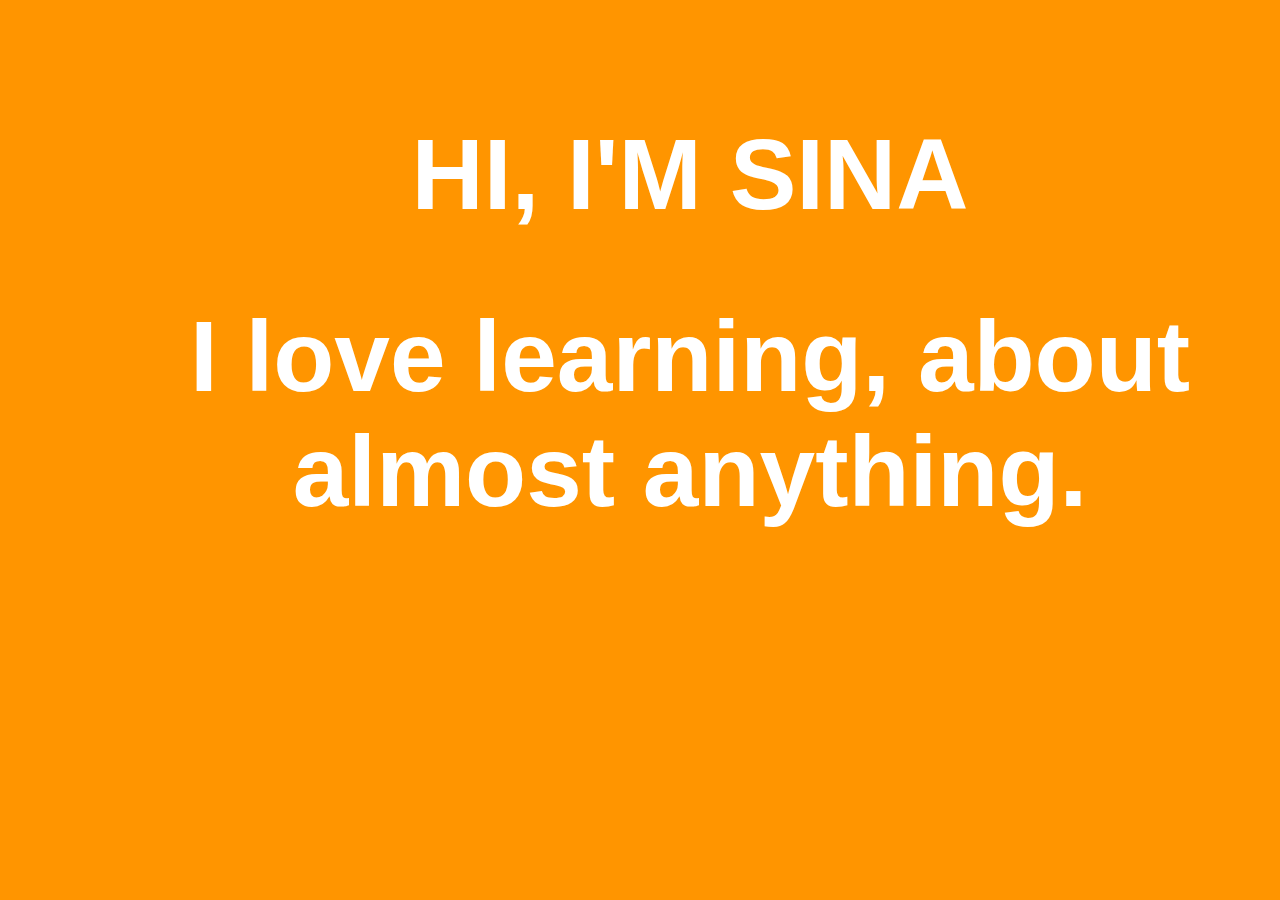
<file: untitled.html>
<!DOCTYPE html>
<html>
<head>
  <meta charset="utf-8">
  <title>JS Bin</title>
  <!-- Latest compiled and minified CSS -->
<link rel="stylesheet" href="https://maxcdn.bootstrapcdn.com/bootstrap/3.3.6/css/bootstrap.min.css" integrity="sha384-1q8mTJOASx8j1Au+a5WDVnPi2lkFfwwEAa8hDDdjZlpLegxhjVME1fgjWPGmkzs7" crossorigin="anonymous">
<link href='https://fonts.googleapis.com/css?family=Titillium+Web:400,600' rel='stylesheet' type='text/css'>
<style id="jsbin-css">
body{
  margin: 0 !important;
}
#autocolor{
  width: 100%;
  height: 100%;
  position: fixed;
  padding: 50px;
}

h1{
  font-family: 'Titillium', sans-serif;
  color: white;
  font-size: 100px;
  text-align: center;
}
</style>
</head>
<body>
  <div id="autocolor">
    <div class="raw-fluid">
      <div class="span12">
        <h1> HI, I'M SINA </h1>
        <h1> I love learning, about almost anything. </h1>
        
        <!-- <h1> Currently I'm a full stack engineer with some friend's over 
             at Nestie. </h1>
        <h1> I also love, not in any order: English Premier League, my bicycles, tutoring web development to high school studnets, and enjoying New York's lovely winter. </h1> -->
      </div>
    </div>
    <!-- <footer class="footer">
      <div class="container">
        <p class="text-muted">Place sticky footer content here.</p>
      </div>
    </footer> -->
  </div>
<script id="jsbin-javascript">
(function(){
  var hexacode = [
'#ff0000',
'#ff0400',
'#ff0800',
'#ff0d00',
'#ff1100',
'#ff1500',
'#ff1900',
'#ff1e00',
'#ff2200',
'#ff2600',
'#ff2a00',
'#ff2f00',
'#ff3300',
'#ff3700',
'#ff3c00',
'#ff4000',
'#ff4400',
'#ff4800',
'#ff4d00',
'#ff5100',
'#ff5500',
'#ff5900',
'#ff5e00',
'#ff6200',
'#ff6600',
'#ff6a00',
'#ff6e00',
'#ff7300',
'#ff7700',
'#ff7b00',
'#ff7f00',
'#ff8400',
'#ff8800',
'#ff8c00',
'#ff9100',
'#ff9500',
'#ff9900',
'#ff9d00',
'#ffa200',
'#ffa600',
'#ffaa00',
'#ffae00',
'#ffb300',
'#ffb700',
'#ffbb00',
'#ffbf00',
'#ffc300',
'#ffc800',
'#ffcc00',
'#ffd000',
'#ffd400',
'#ffd900',
'#ffdd00',
'#ffe100',
'#ffe500',
'#ffea00',
'#ffee00',
'#fff200',
'#fff700',
'#fffb00',
'#ffff00',
'#fbff00',
'#f6ff00',
'#f2ff00',
'#eeff00',
'#eaff00',
'#e5ff00',
'#e1ff00',
'#ddff00',
'#d9ff00',
'#d5ff00',
'#d0ff00',
'#ccff00',
'#c8ff00',
'#c4ff00',
'#bfff00',
'#bbff00',
'#b7ff00',
'#b3ff00',
'#aeff00',
'#aaff00',
'#a6ff00',
'#a1ff00',
'#9dff00',
'#99ff00',
'#95ff00',
'#90ff00',
'#8cff00',
'#88ff00',
'#84ff00',
'#80ff00',
'#7bff00',
'#77ff00',
'#73ff00',
'#6fff00',
'#6aff00',
'#66ff00',
'#62ff00',
'#5eff00',
'#59ff00',
'#55ff00',
'#51ff00',
'#4cff00',
'#48ff00',
'#44ff00',
'#40ff00',
'#3bff00',
'#37ff00',
'#33ff00',
'#2fff00',
'#2aff00',
'#26ff00',
'#22ff00',
'#1eff00',
'#1aff00',
'#15ff00',
'#11ff00',
'#0dff00',
'#09ff00',
'#04ff00',
'#00ff00',
'#00ff04',
'#00ff08',
'#00ff0d',
'#00ff11',
'#00ff15',
'#00ff1a',
'#00ff1e',
'#00ff22',
'#00ff26',
'#00ff2b',
'#00ff2f',
'#00ff33',
'#00ff37',
'#00ff3c',
'#00ff40',
'#00ff44',
'#00ff48',
'#00ff4c',
'#00ff51',
'#00ff55',
'#00ff59',
'#00ff5d',
'#00ff62',
'#00ff66',
'#00ff6a',
'#00ff6e',
'#00ff73',
'#00ff77',
'#00ff7b',
'#00ff80',
'#00ff84',
'#00ff88',
'#00ff8c',
'#00ff91',
'#00ff95',
'#00ff99',
'#00ff9d',
'#00ffa1',
'#00ffa6',
'#00ffaa',
'#00ffae',
'#00ffb2',
'#00ffb7',
'#00ffbb',
'#00ffbf',
'#00ffc3',
'#00ffc8',
'#00ffcc',
'#00ffd0',
'#00ffd5',
'#00ffd9',
'#00ffdd',
'#00ffe1',
'#00ffe6',
'#00ffea',
'#00ffee',
'#00fff2',
'#00fff7',
'#00fffb',
'#00ffff',
'#00fbff',
'#00f7ff',
'#00f2ff',
'#00eeff',
'#00eaff',
'#00e6ff',
'#00e1ff',
'#00ddff',
'#00d9ff',
'#00d5ff',
'#00d0ff',
'#00ccff',
'#00c8ff',
'#00c3ff',
'#00bfff',
'#00bbff',
'#00b7ff',
'#00b2ff',
'#00aeff',
'#00aaff',
'#00a6ff',
'#00a1ff',
'#009dff',
'#0099ff',
'#0095ff',
'#0091ff',
'#008cff',
'#0088ff',
'#0084ff',
'#0080ff',
'#007bff',
'#0077ff',
'#0073ff',
'#006eff',
'#006aff',
'#0066ff',
'#0062ff',
'#005dff',
'#0059ff',
'#0055ff',
'#0051ff',
'#004cff',
'#0048ff',
'#0044ff',
'#0040ff',
'#003cff',
'#0037ff',
'#0033ff',
'#002fff',
'#002bff',
'#0026ff',
'#0022ff',
'#001eff',
'#001aff',
'#0015ff',
'#0011ff',
'#000dff',
'#0008ff',
'#0004ff',
'#0000ff',
'#0400ff',
'#0900ff',
'#0d00ff',
'#1100ff',
'#1500ff',
'#1900ff',
'#1e00ff',
'#2200ff',
'#2600ff',
'#2a00ff',
'#2f00ff',
'#3300ff',
'#3700ff',
'#3c00ff',
'#4000ff',
'#4400ff',
'#4800ff',
'#4d00ff',
'#5100ff',
'#5500ff',
'#5900ff',
'#5e00ff',
'#6200ff',
'#6600ff',
'#6a00ff',
'#6e00ff',
'#7300ff',
'#7700ff',
'#7b00ff',
'#7f00ff',
'#8400ff',
'#8800ff',
'#8c00ff',
'#9100ff',
'#9500ff',
'#9900ff',
'#9d00ff',
'#a200ff',
'#a600ff',
'#aa00ff',
'#ae00ff',
'#b300ff',
'#b700ff',
'#bb00ff',
'#bf00ff',
'#c300ff',
'#c800ff',
'#cc00ff',
'#d000ff',
'#d400ff',
'#d900ff',
'#dd00ff',
'#e100ff',
'#e500ff',
'#ea00ff',
'#ee00ff',
'#f200ff',
'#f700ff',
'#fb00ff',
'#ff00ff',
'#ff00fb',
'#ff00f7',
'#ff00f2',
'#ff00ee',
'#ff00ea',
'#ff00e5',
'#ff00e1',
'#ff00dd',
'#ff00d9',
'#ff00d4',
'#ff00d0',
'#ff00cc',
'#ff00c8',
'#ff00c3',
'#ff00bf',
'#ff00bb',
'#ff00b7',
'#ff00b3',
'#ff00ae',
'#ff00aa',
'#ff00a6',
'#ff00a1',
'#ff009d',
'#ff0099',
'#ff0095',
'#ff0091',
'#ff008c',
'#ff0088',
'#ff0084',
'#ff007f',
'#ff007b',
'#ff0077',
'#ff0073',
'#ff006e',
'#ff006a',
'#ff0066',
'#ff0062',
'#ff005e',
'#ff0059',
'#ff0055',
'#ff0051',
'#ff004d',
'#ff0048',
'#ff0044',
'#ff0040',
'#ff003c',
'#ff0037',
'#ff0033',
'#ff002f',
'#ff002a',
'#ff0026',
'#ff0022',
'#ff001e',
'#ff0019',
'#ff0015',
'#ff0011',
'#ff000d',
'#ff0008',
'#ff0004'
],
  el = document.getElementById('autocolor').style,
  counter = -1,
  hexalen = hexacode.length;
  function auto(){
    el.backgroundColor = hexacode[counter = ++counter % hexalen];
  }
  setInterval(auto, 20);
})();
</script>
/
</file>
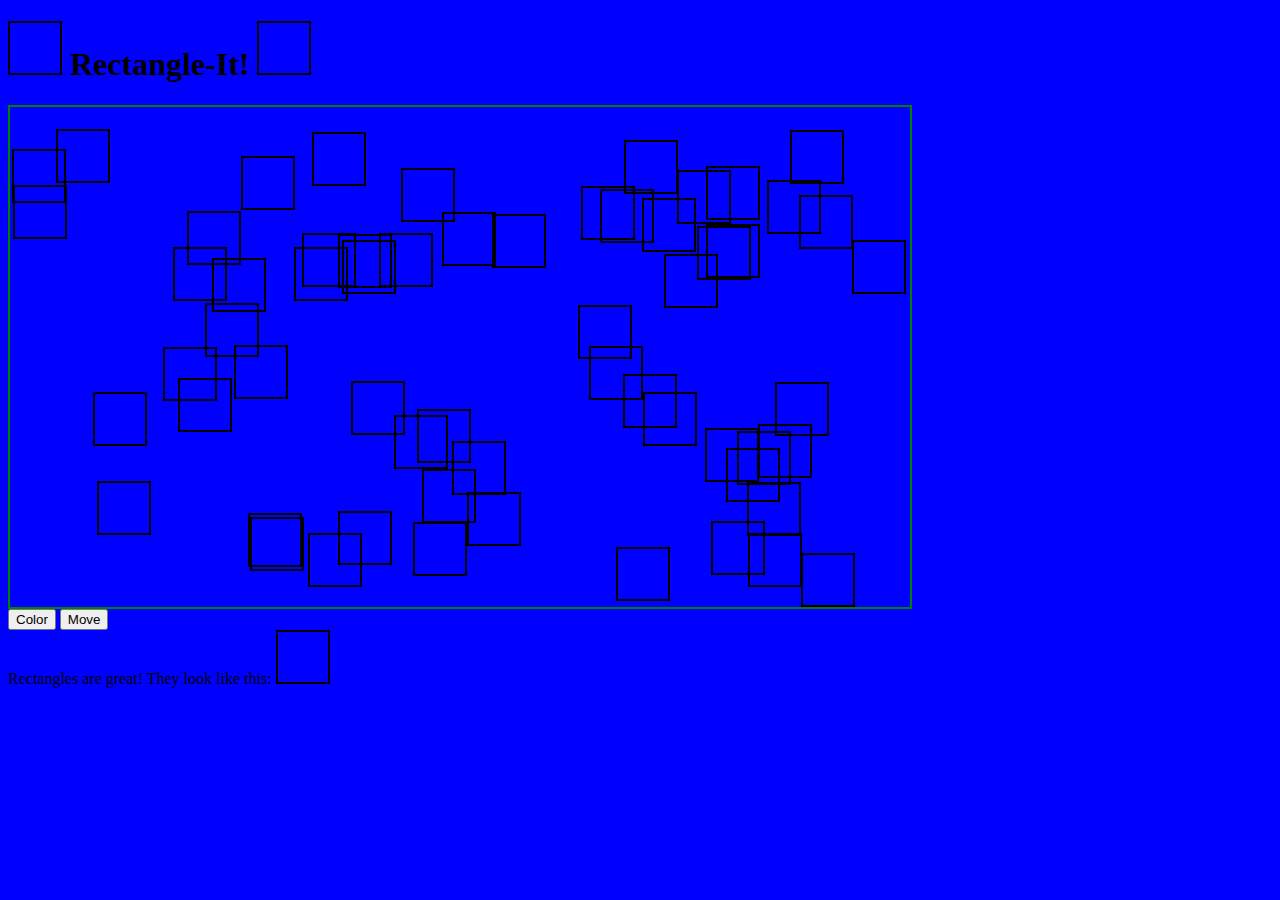
<file: Triangles/rectangles.html>
<!DOCTYPE html>
<html>
	<!-- 
	CSE 154
	This web page shows colored rectangles that can be clicked to move them up.
	-->

	<head>
		<title>Colored Rectangles</title>
		<link href="rectangles.css" type="text/css" rel="stylesheet" />
		<script src="rectangles.js" type="text/javascript"></script>
	</head>

	<body>
		<h1>
			<div class="rectangle"></div>
			Rectangle-It!
			<div class="rectangle"></div>
		</h1>
		
		<div id="rectanglearea">
		</div>
		
		<div>
			<button id="color">Color</button>
			<button id="move">Move</button>
		</div>
		
		<div>
			Rectangles are great!
			They look like this:
			<div class="rectangle"></div>
		</div>
	</body>
</html>
</file>
<file: Triangles/rectangles.css>
/*
style sheet for colored rectangles example
*/

body{
	background-color: blue;
}
#rectanglearea {
	width: 900px;
	height: 500px;
	border: 2px solid green;
	position: relative;  /* so the rects' x/y coords are relative to me */
}

.rectangle {
	display: inline-block;
	width: 50px;
	height: 50px;
	border: 2px solid black;
}
</file>
